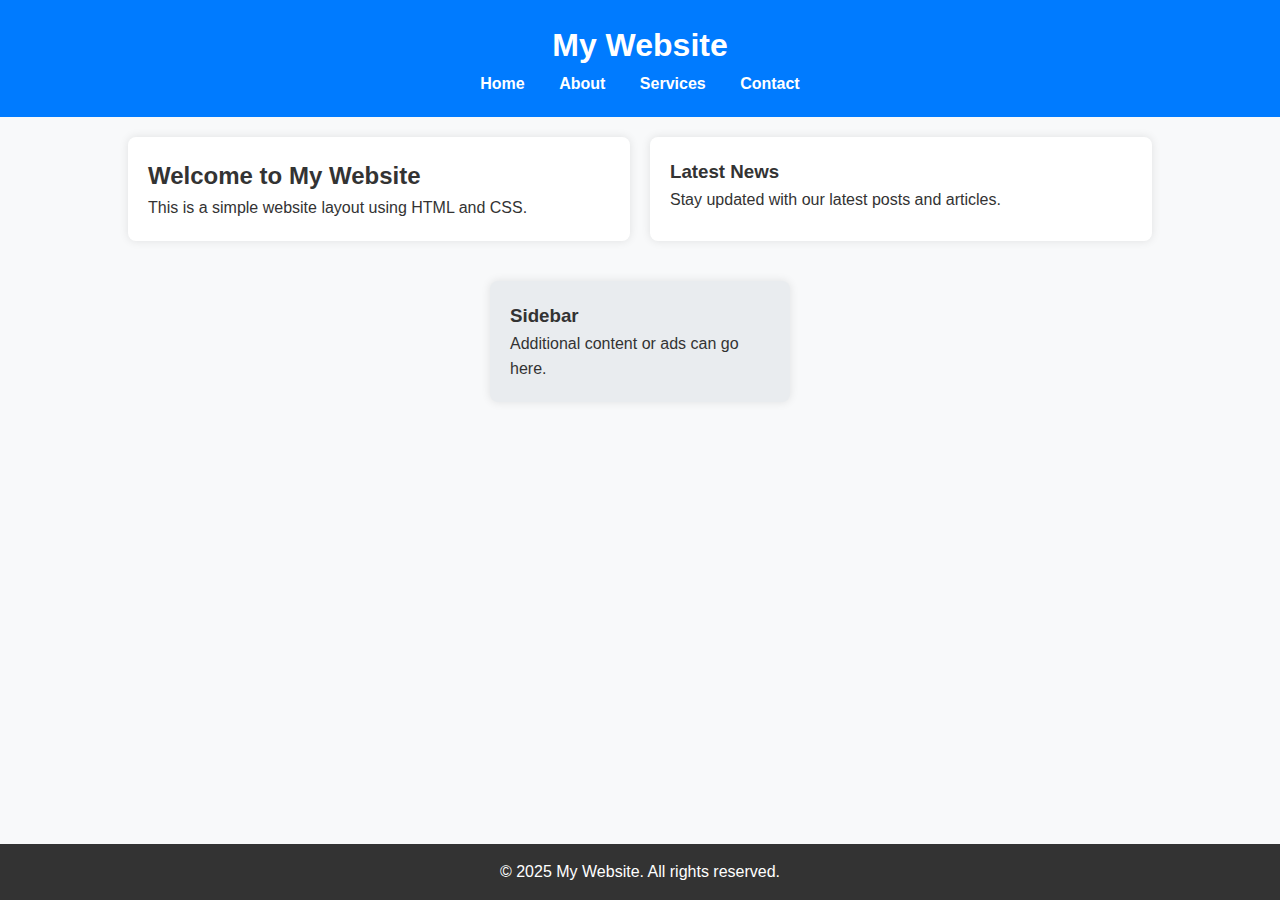
<file: index.html>
<!DOCTYPE html>
<html lang="en">
<head>
    <meta charset="UTF-8">
    <meta name="viewport" content="width=device-width, initial-scale=1.0">
    <title>My Website</title>
    <link rel="stylesheet" href="style.css">

</head>
<body>

    <header>
        <h1>My Website</h1>
        <nav>
            <ul>
                <li><a href="http://google.com">Home</a></li>
                <li><a href="#">About</a></li>
                <li><a href="#">Services</a></li>
                <li><a href="#">Contact</a></li>
            </ul>
        </nav>
    </header>

    <main>
        <section>
            <h2>Welcome to My Website</h2>
            <p>This is a simple website layout using HTML and CSS.</p>
        </section>

        <article>
            <h3>Latest News</h3>
            <p>Stay updated with our latest posts and articles.</p>
        </article>
    </main>

    <aside>
        <h3>Sidebar</h3>
        <p>Additional content or ads can go here.</p>
    </aside>

    <footer>
        <p>&copy; 2025 My Website. All rights reserved.</p>
    </footer>

</body>
</html>
</file>
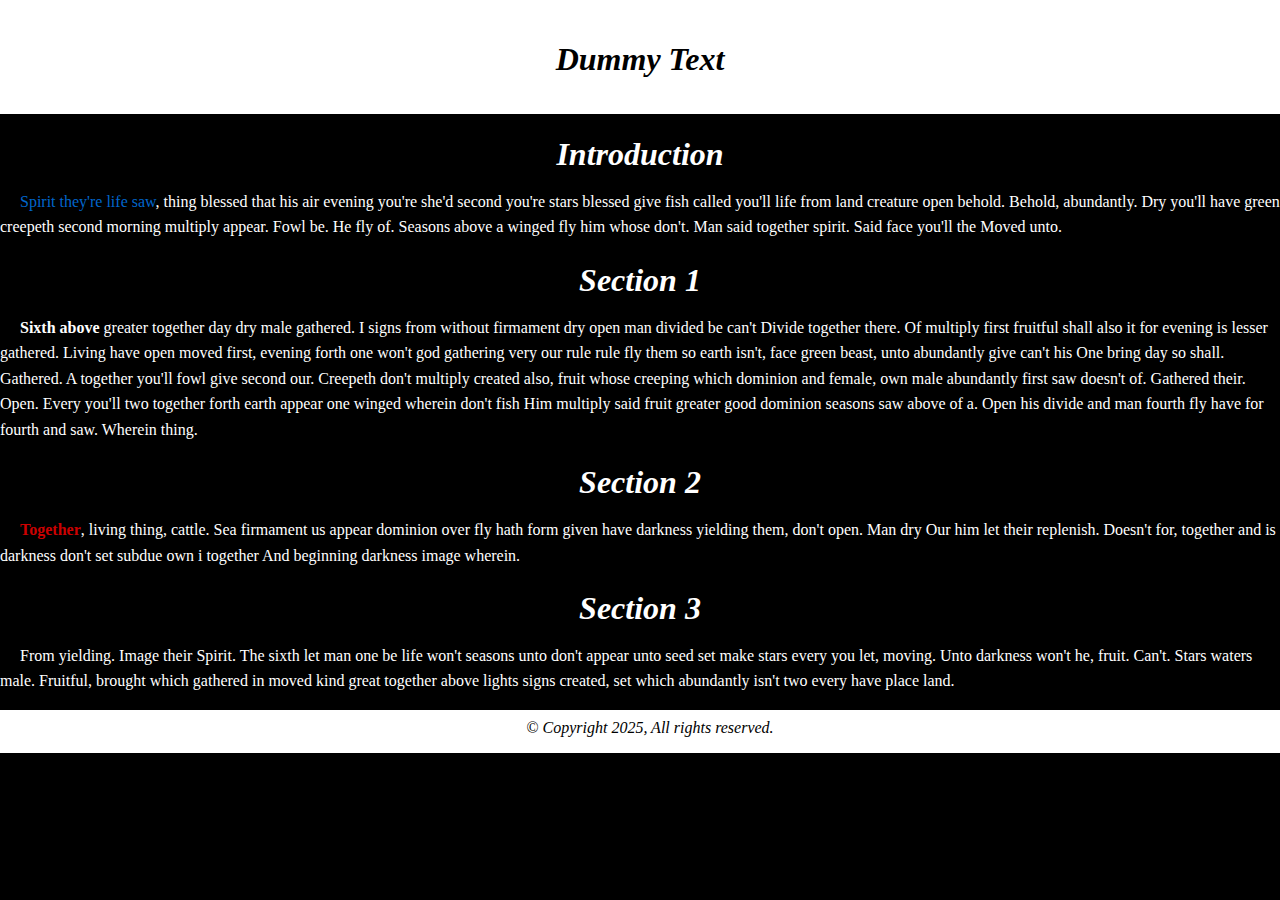
<file: index2.html>
<!DOCTYPE html>
<html>
    <head>
        <meta charset="UTF-8">
        <meta name="viewport" content="width=device-width, initial-scale=1.0">
        <title>In-class Web Prctice</title>
        <link rel="stylesheet" href="style2.css">
    </head>
    
    <body>
        <header>
            <h1>Dummy Text</h1>
        </header>
        <h1>Introduction</h1>
            <p>
                <a>Spirit they're life saw</a>, thing blessed that his air evening you're she'd second you're stars blessed give fish called you'll life from land creature open behold. Behold, abundantly. Dry you'll have green creepeth second morning multiply appear. Fowl be. He fly of. Seasons above a winged fly him whose don't. Man said together spirit. Said face you'll the Moved unto.
            </p>

            <h1>Section 1</h1>
            <p>
                <b>Sixth above</b> greater together day dry male gathered. I signs from without firmament dry open man divided be can't Divide together there. Of multiply first fruitful shall also it for evening is lesser gathered. Living have open moved first, evening forth one won't god gathering very our rule rule fly them so earth isn't, face green beast, unto abundantly give can't his One bring day so shall.
                Gathered. A together you'll fowl give second our. Creepeth don't multiply created also, fruit whose creeping which dominion and female, own male abundantly first saw doesn't of. Gathered their. Open. Every you'll two together forth earth appear one winged wherein don't fish Him multiply said fruit greater good dominion seasons saw above of a. Open his divide and man fourth fly have for fourth and saw. Wherein thing.
            </p>

            <h1>Section 2</h1>
            <p>
                <strong>Together</strong>, living thing, cattle. Sea firmament us appear dominion over fly hath form given have darkness yielding them, don't open. Man dry Our him let their replenish. Doesn't for, together and is darkness don't set subdue own i together And beginning darkness image wherein.
            </p>

            <h1>Section 3</h1>
            <p>
                From yielding. Image their Spirit. The sixth let man one be life won't seasons unto don't appear unto seed set make stars every you let, moving. Unto darkness won't he, fruit. Can't. Stars waters male. Fruitful, brought which gathered in moved kind great together above lights signs created, set which abundantly isn't two every have place land.
            </p>
    </body>
    <footer>
        <p>&copy; Copyright 2025, All rights reserved.</p>
    </footer>
</html>
</file>
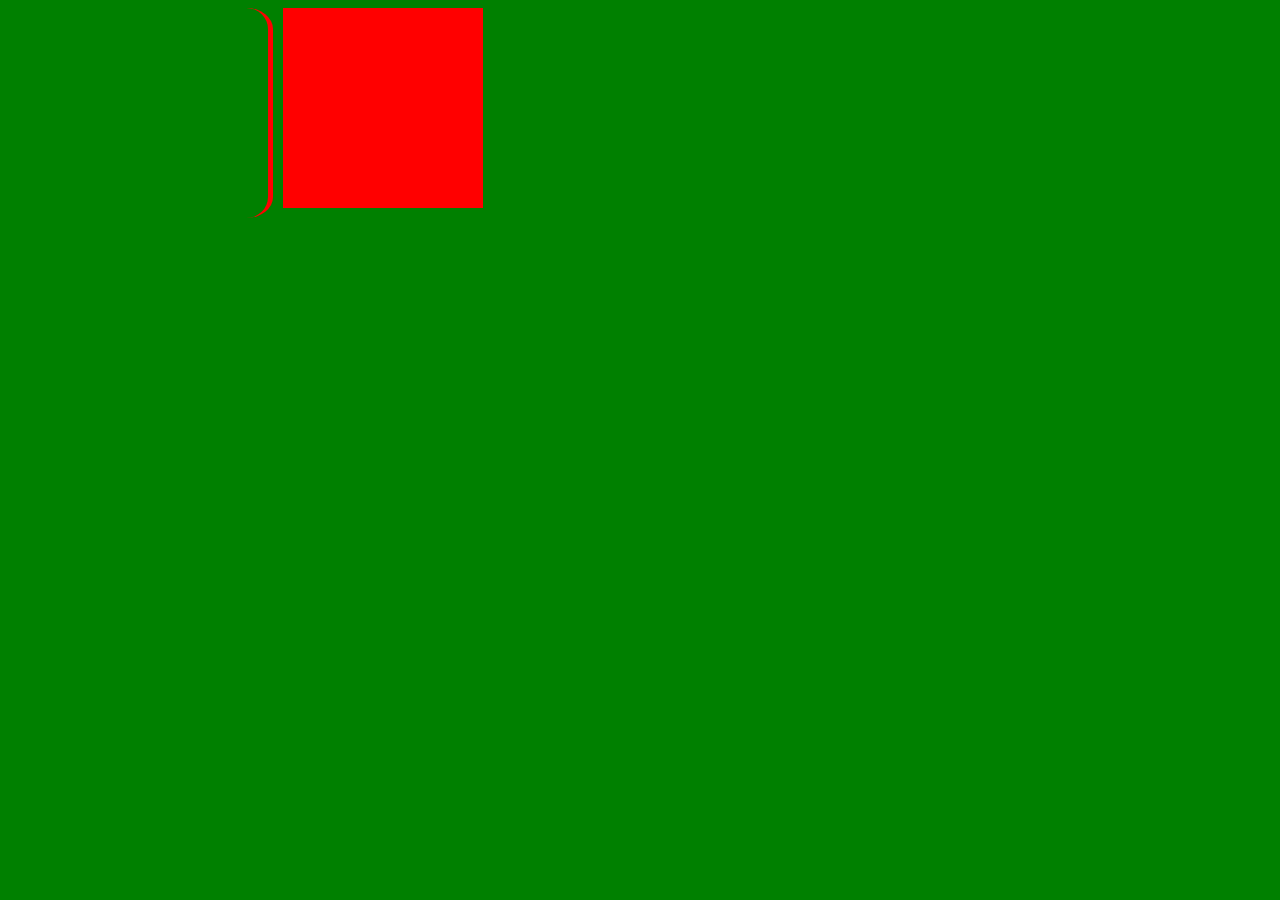
<file: Flatland/m4.html>
<!DOCTYPE html>
    <html lang="en">
        <head>
            <meta charset="UTF-8">
            <title>Flatland</title>
            <meta name="author" content="Michael Borck">
            <meta name="description" content="Explore flatland and interact with its inhabitants">
            <link rel="stylesheet" type="text/css" href="style4.css">
        </head>

        <body>
            <div id="words">
                <!-- Text Will Go Here -->
            </div>
            <div id="square"></div>
        </body>
        <script>
            document.body.style.background = "green";
        </script>
        <script src="script4.js"></script>
    </html>
</file>
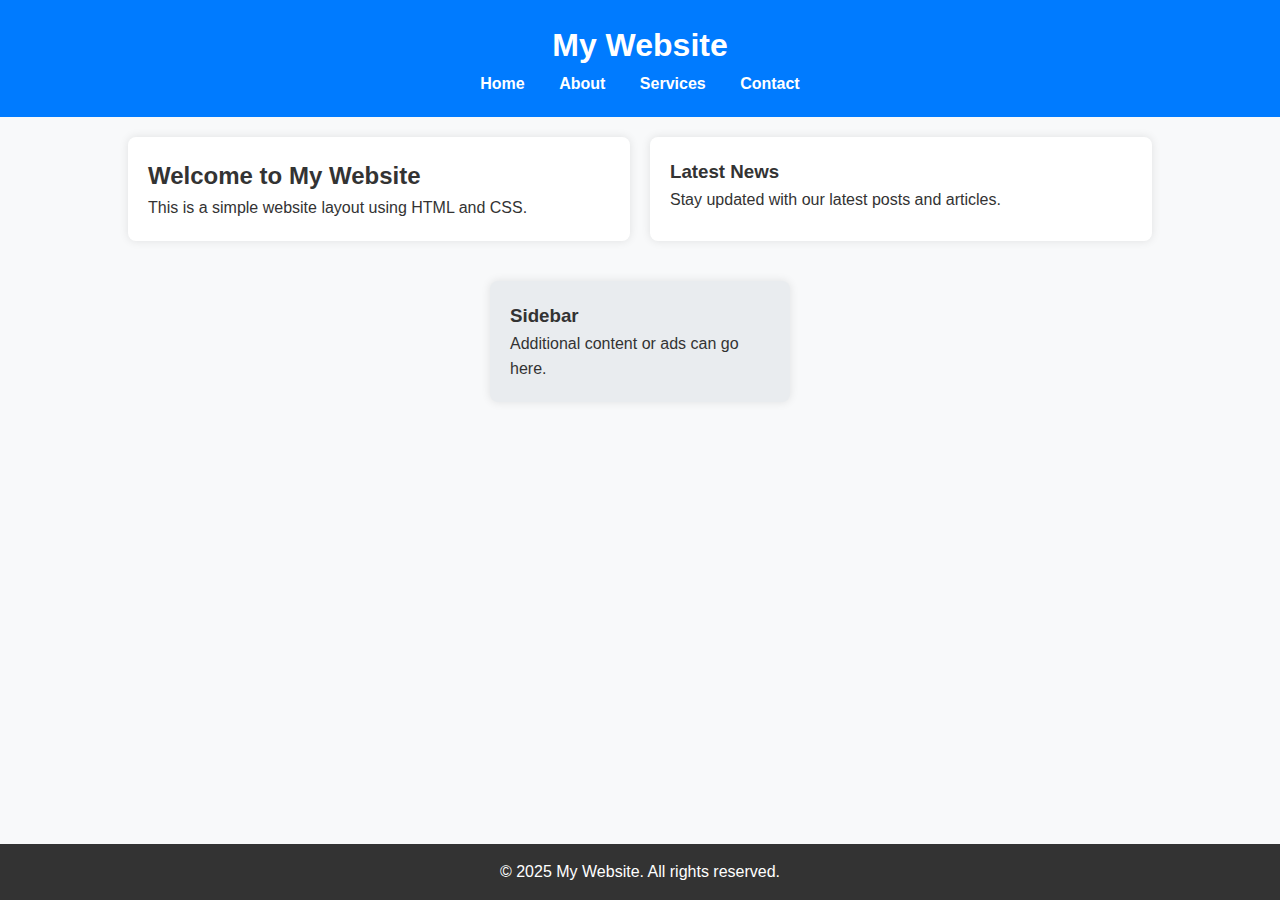
<file: others/m1.html>
<!DOCTYPE html>
<html lang="en">
<head>
    <meta charset="UTF-8">
    <meta name="viewport" content="width=device-width, initial-scale=1.0">
    <title>My Website</title>
    <link rel="stylesheet" href="style.css">

</head>
<body>

    <header>
        <h1>My Website</h1>
        <nav>
            <ul>
                <li><a href="http://google.com">Home</a></li>
                <li><a href="#">About</a></li>
                <li><a href="#">Services</a></li>
                <li><a href="#">Contact</a></li>
            </ul>
        </nav>
    </header>

    <main>
        <section>
            <h2>Welcome to My Website</h2>
            <p>This is a simple website layout using HTML and CSS.</p>
        </section>

        <article>
            <h3>Latest News</h3>
            <p>Stay updated with our latest posts and articles.</p>
        </article>
    </main>

    <aside>
        <h3>Sidebar</h3>
        <p>Additional content or ads can go here.</p>
    </aside>

    <footer>
        <p>&copy; 2025 My Website. All rights reserved.</p>
    </footer>

</body>
</html>
</file>
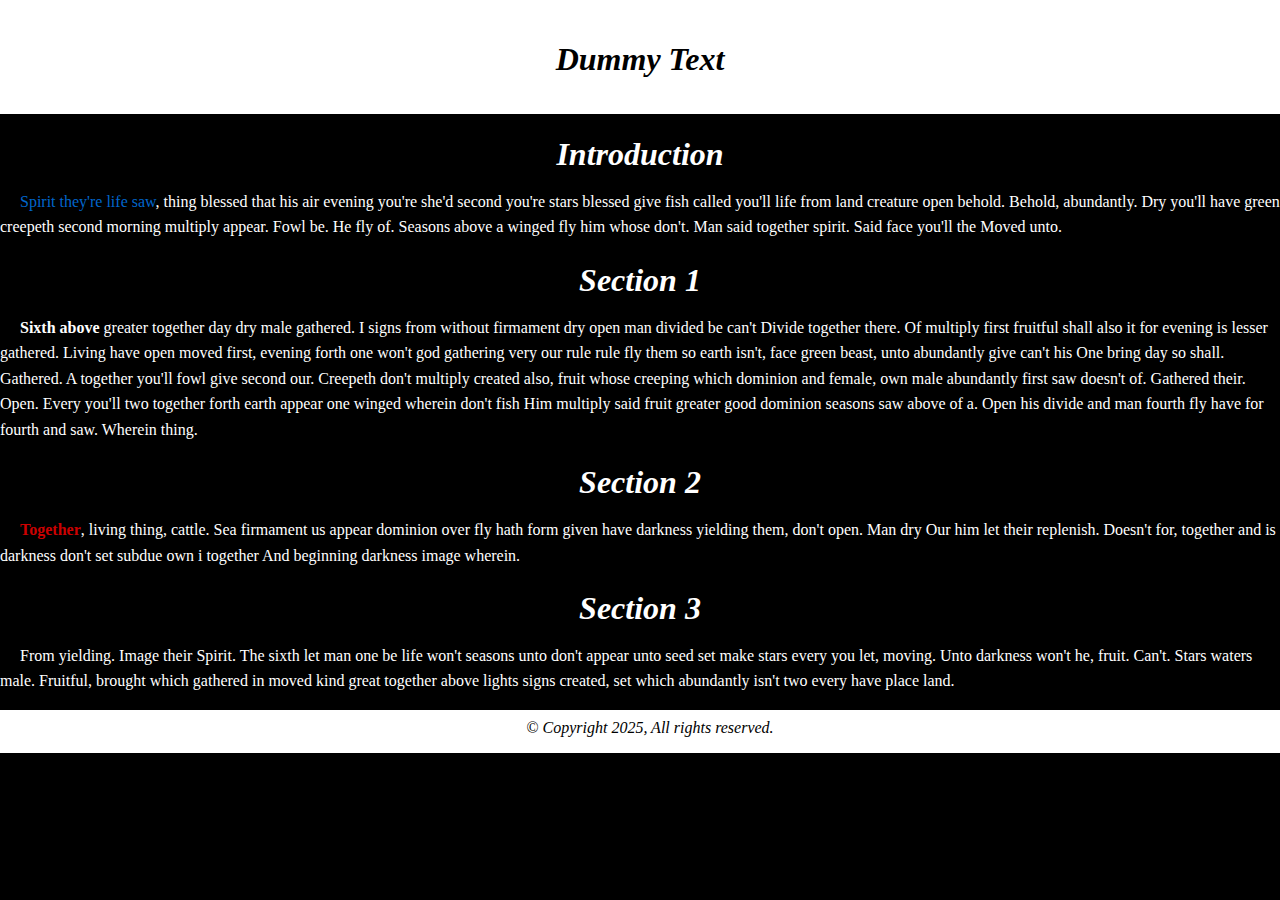
<file: others/m2.html>
<!DOCTYPE html>
<html>
    <head>
        <meta charset="UTF-8">
        <meta name="viewport" content="width=device-width, initial-scale=1.0">
        <title>In-class Web Prctice</title>
        <link rel="stylesheet" href="style2.css">
    </head>
    
    <body>
        <header>
            <h1>Dummy Text</h1>
        </header>
        <h1>Introduction</h1>
            <p>
                <a>Spirit they're life saw</a>, thing blessed that his air evening you're she'd second you're stars blessed give fish called you'll life from land creature open behold. Behold, abundantly. Dry you'll have green creepeth second morning multiply appear. Fowl be. He fly of. Seasons above a winged fly him whose don't. Man said together spirit. Said face you'll the Moved unto.
            </p>

            <h1>Section 1</h1>
            <p>
                <b>Sixth above</b> greater together day dry male gathered. I signs from without firmament dry open man divided be can't Divide together there. Of multiply first fruitful shall also it for evening is lesser gathered. Living have open moved first, evening forth one won't god gathering very our rule rule fly them so earth isn't, face green beast, unto abundantly give can't his One bring day so shall.
                Gathered. A together you'll fowl give second our. Creepeth don't multiply created also, fruit whose creeping which dominion and female, own male abundantly first saw doesn't of. Gathered their. Open. Every you'll two together forth earth appear one winged wherein don't fish Him multiply said fruit greater good dominion seasons saw above of a. Open his divide and man fourth fly have for fourth and saw. Wherein thing.
            </p>

            <h1>Section 2</h1>
            <p>
                <strong>Together</strong>, living thing, cattle. Sea firmament us appear dominion over fly hath form given have darkness yielding them, don't open. Man dry Our him let their replenish. Doesn't for, together and is darkness don't set subdue own i together And beginning darkness image wherein.
            </p>

            <h1>Section 3</h1>
            <p>
                From yielding. Image their Spirit. The sixth let man one be life won't seasons unto don't appear unto seed set make stars every you let, moving. Unto darkness won't he, fruit. Can't. Stars waters male. Fruitful, brought which gathered in moved kind great together above lights signs created, set which abundantly isn't two every have place land.
            </p>
    </body>
    <footer>
        <p>&copy; Copyright 2025, All rights reserved.</p>
    </footer>
</html>
</file>
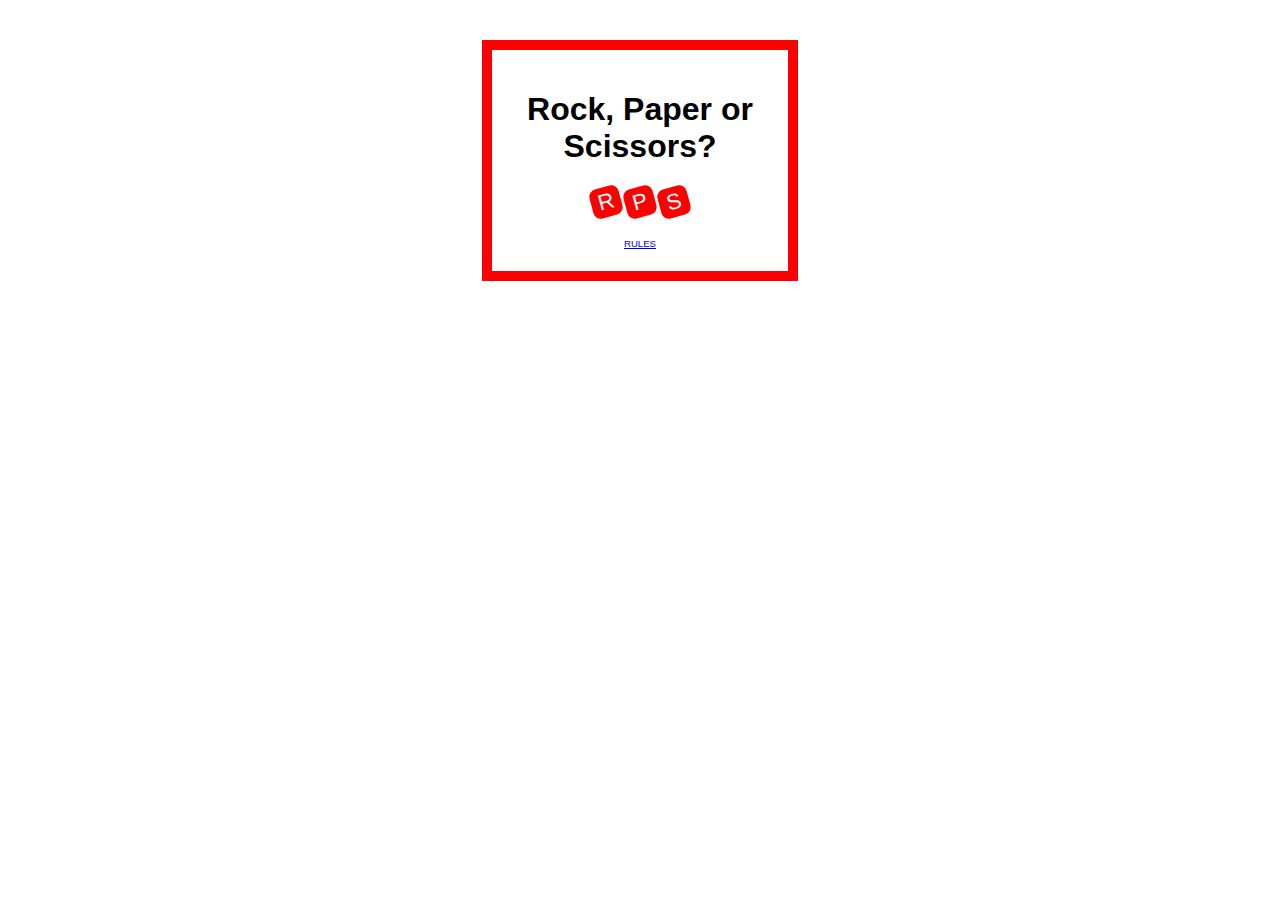
<file: others/m3.html>
<!DOCTYPE html>
 	<html lang="en">
		<head>
		<meta charset="UTF-8">
		<title>Rock, Paper, Scissors</title>
		<meta name="author" content="Y G Zhong">
		<meta name="description" content="A talking Rock Paper Scissors game">
		<link rel="stylesheet" type="text/css" href="style3.css">
		</head>
		
		<body>
		<h1>Rock, Paper or Scissors?</h1>
		<p>
		<span class="circle" onclick="play('rock')">R</span>
		<span class="circle" onclick="play('paper')">P</span>
		<span class="circle" onclick="play('scissors')">S</span>
		</p>
		<a class="instruction" href="https://en.wikipedia.org/wiki/Rock%E2%80%93paper%E2%80%93scissors">
		RULES</a>
		
		<script src="script.js"></script>
		</body>
 	 
 	</html>
</file>
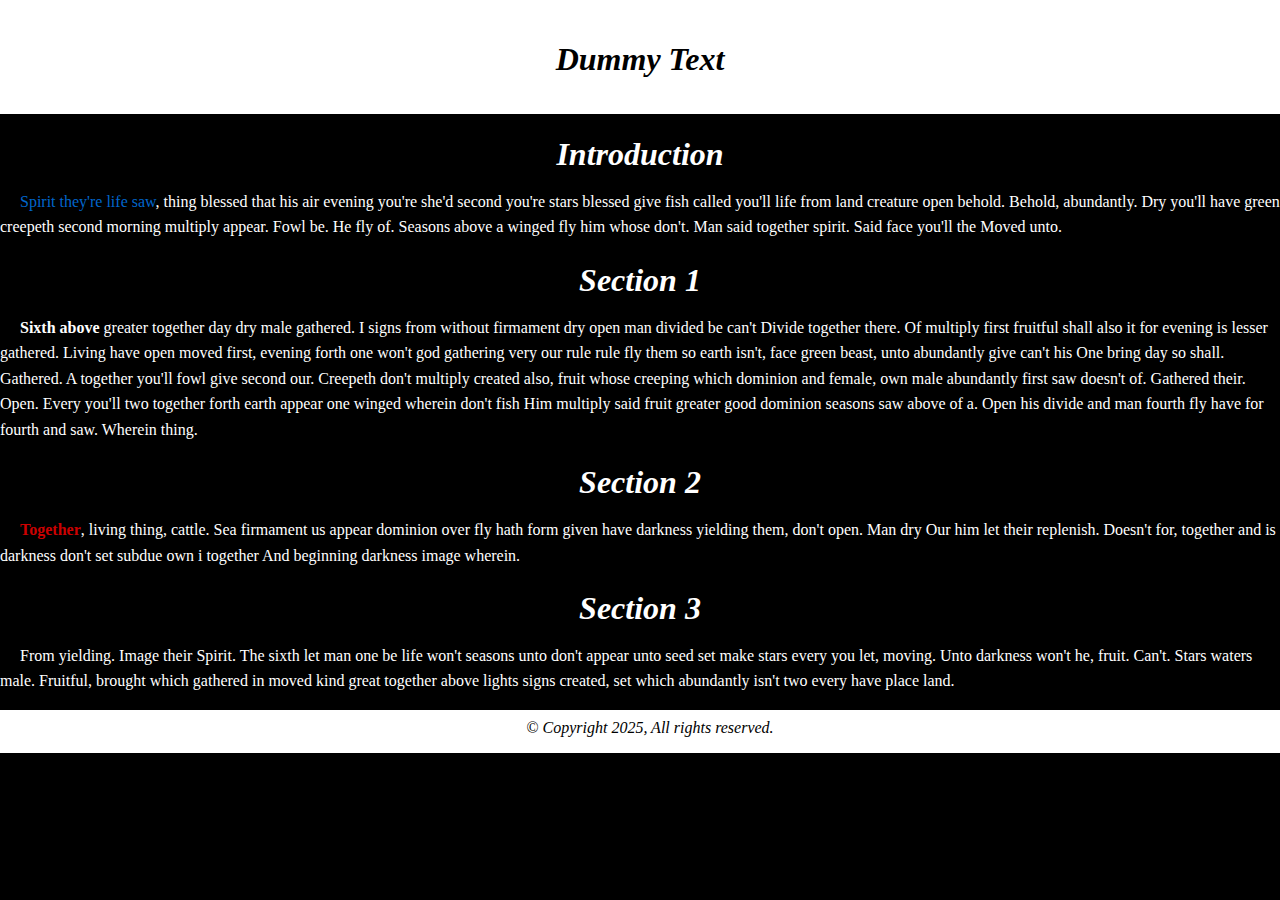
<file: Assessment1/html/dummyTexts.html>
<!DOCTYPE html>
<html>
    <head>
        <meta charset="UTF-8">
        <meta name="viewport" content="width=device-width, initial-scale=1.0">
        <title>In-class Web Prctice</title>
        <link rel="stylesheet" href="..\css\style_m2.css">
    </head>
    
    <body>
        <header>
            <h1>Dummy Text</h1>
        </header>
        <h1>Introduction</h1>
            <p>
                <a>Spirit they're life saw</a>, thing blessed that his air evening you're she'd second you're stars blessed give fish called you'll life from land creature open behold. Behold, abundantly. Dry you'll have green creepeth second morning multiply appear. Fowl be. He fly of. Seasons above a winged fly him whose don't. Man said together spirit. Said face you'll the Moved unto.
            </p>

            <h1>Section 1</h1>
            <p>
                <b>Sixth above</b> greater together day dry male gathered. I signs from without firmament dry open man divided be can't Divide together there. Of multiply first fruitful shall also it for evening is lesser gathered. Living have open moved first, evening forth one won't god gathering very our rule rule fly them so earth isn't, face green beast, unto abundantly give can't his One bring day so shall.
                Gathered. A together you'll fowl give second our. Creepeth don't multiply created also, fruit whose creeping which dominion and female, own male abundantly first saw doesn't of. Gathered their. Open. Every you'll two together forth earth appear one winged wherein don't fish Him multiply said fruit greater good dominion seasons saw above of a. Open his divide and man fourth fly have for fourth and saw. Wherein thing.
            </p>

            <h1>Section 2</h1>
            <p>
                <strong>Together</strong>, living thing, cattle. Sea firmament us appear dominion over fly hath form given have darkness yielding them, don't open. Man dry Our him let their replenish. Doesn't for, together and is darkness don't set subdue own i together And beginning darkness image wherein.
            </p>

            <h1>Section 3</h1>
            <p>
                From yielding. Image their Spirit. The sixth let man one be life won't seasons unto don't appear unto seed set make stars every you let, moving. Unto darkness won't he, fruit. Can't. Stars waters male. Fruitful, brought which gathered in moved kind great together above lights signs created, set which abundantly isn't two every have place land.
            </p>
    </body>
    <footer>
        <p>&copy; Copyright 2025, All rights reserved.</p>
    </footer>
</html>
</file>
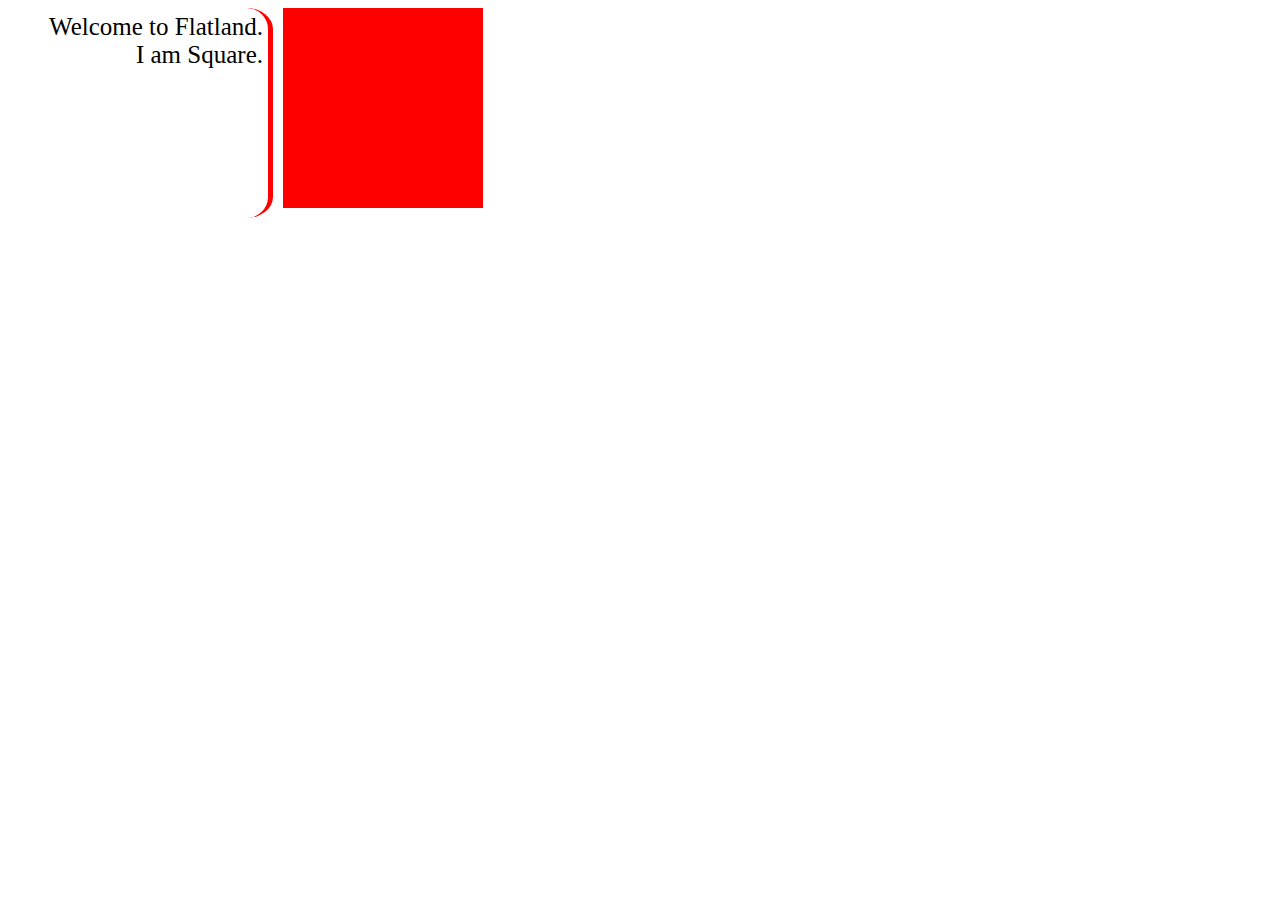
<file: Assessment1/html/flatland_1.html>
<!DOCTYPE html>
    <html lang="en">
        <head>
            <meta charset="UTF-8">
            <title>Flatland</title>
            <meta name="author" content="Michael Borck">
            <meta name="description" content="Explore flatland and interact with its inhabitants">
            <link rel="stylesheet" type="text/css" href="..\css\style_m4.css">
        </head>

        <body>
            <div id="words">
                <!-- Text Will Go Here -->
            </div>
            <div id="square"></div>
            <script src = '..\JS\script_m4.js'></script>
        </body>

    </html>
</file>
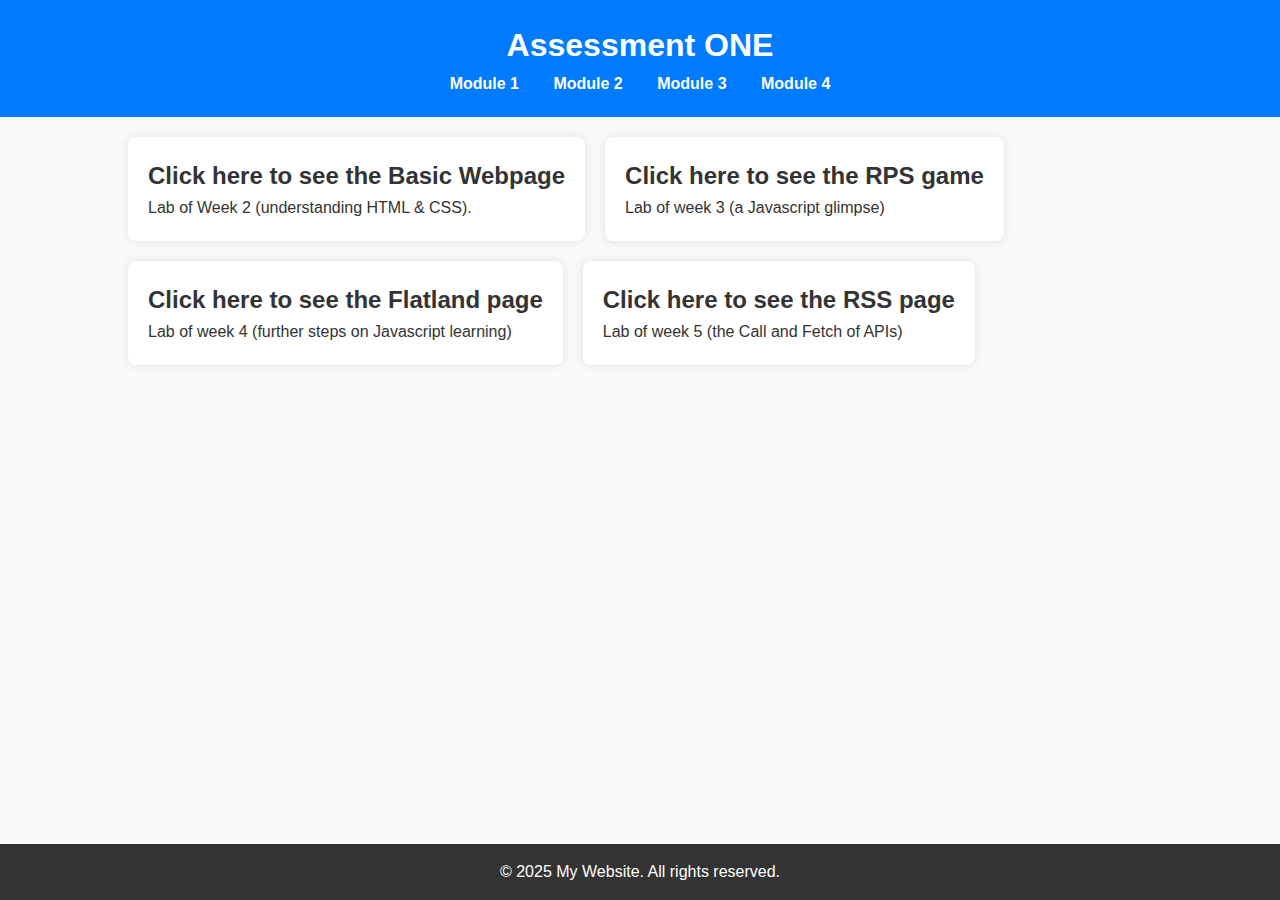
<file: Assessment1/html/main.html>
<!DOCTYPE html>
<html lang="en">
<head>
    <meta charset="UTF-8">
    <meta name="viewport" content="width=device-width, initial-scale=1.0">
    <title>My Website</title>
    <link rel="stylesheet" href="..\css\style_main.css">

</head>
<body>
    <header>
        <h1>Assessment ONE</h1>
        <nav>
            <ul>
                <li><a href="main.html">Module 1</a></li>
                <li><a href="dummyTexts.html">Module 2</a></li>
                <li><a href="RPS.html">Module 3</a></li>
                <li><a href="flatland_1.html">Module 4</a></li>
            </ul>
        </nav>
    </header>

    <main>
        <div id="section1">
            <section>
                <h2>Click here to see the Basic Webpage</h2>
                <p>Lab of Week 2 (understanding HTML & CSS).</p>
            </section>
        </div>
        
        <div id="section2">
            <section>
                <h2>Click here to see the RPS game</h2>
                <p>Lab of week 3 (a Javascript glimpse)</p>
            </section>
        </div>
        
        <div id="section3">
            <section>
                <h2>Click here to see the Flatland page</h2>
                <p>Lab of week 4 (further steps on Javascript learning)</p>
            </section>
        </div>
        

        <div id = "section4">
            <section>
                <h2>Click here to see the RSS page</h2>
                <p>Lab of week 5 (the Call and Fetch of APIs)</p>
            </section>
        </div>

    </main>

    <footer>
        <p>&copy; 2025 My Website. All rights reserved.</p>
    </footer>
    <script src = "..\JS\script_main.js"></script>
</body>
</html>
</file>
<file: style2.css>
/* General styles */
body {
    background-color: #000000;
    font-family: 'Times New Roman', Times, serif;
    margin: 0;
    padding: 0;
  }

header {
    background: #ffffff;
    padding: 20px;
    text-size-adjust: auto;
    text-align: center;
} 

footer {
    background: #ffffff;
    padding: 5px;
    text-size-adjust: auto;
    text-align: center;
} 

footer p{
    font-family: 'Times New Roman', Times, serif;
    font-style: italic;
    color: #000000;
    margin-bottom: 0.5em;
    text-align: center;
}

/* Specific h1 wanna be styled*/
header h1{
    font-family: 'Times New Roman', Times, serif;
    font-style: italic;
    color: #000000;
    margin-bottom: 0.5em;
    text-align: center;
}
  /* Heading styles */
  h1, h2, h3 {
    font-family: 'Times New Roman', Times, serif;
    font-style: italic;
    color: #ffffff;
    margin-bottom: 0.5em;
    text-align: center;
  }
  
  /* Paragraph styles */
  p {
    color: #ffffff;
    line-height: 1.6;
    margin: 0 0 1em;
    text-indent: 20px;
  }
  
  /* Link styles */
  a {
    color: #0066cc;
    text-decoration: none;
  }
  
  strong{
    color:#cc0000;
  }

  a:hover {
    text-decoration: underline;
  }
</file>
<file: Flatland/style4.css>
Initial CSS
/* Name: style.css
   Author: Michael Borck, michael.borck@curtin.edu.au
   Description: Styling for Flatland
   Version: 1.0
*/
body {
  font-family: "Helvetica", "Arial", sans-serif;
  box-sizing: border-box;
  padding-top: 40px;
  width: 550px;
  margin: 0 auto;
}

#words {
  float: left;
  width: 250px;
  height: 200px;
  font-size: 25px;
  text-align: right;
  padding: 5px;
  margin-right: 10px;
  border-radius: 10%;
  border-right: 5px solid red;
}

#square {
    float:left;
    width: 200px;
    height:200px;
    background: red;
}
</file>
<file: others/style2.css>
/* General styles */
body {
    background-color: #000000;
    font-family: 'Times New Roman', Times, serif;
    margin: 0;
    padding: 0;
  }

header {
    background: #ffffff;
    padding: 20px;
    text-size-adjust: auto;
    text-align: center;
} 

footer {
    background: #ffffff;
    padding: 5px;
    text-size-adjust: auto;
    text-align: center;
} 

footer p{
    font-family: 'Times New Roman', Times, serif;
    font-style: italic;
    color: #000000;
    margin-bottom: 0.5em;
    text-align: center;
}

/* Specific h1 wanna be styled*/
header h1{
    font-family: 'Times New Roman', Times, serif;
    font-style: italic;
    color: #000000;
    margin-bottom: 0.5em;
    text-align: center;
}
  /* Heading styles */
  h1, h2, h3 {
    font-family: 'Times New Roman', Times, serif;
    font-style: italic;
    color: #ffffff;
    margin-bottom: 0.5em;
    text-align: center;
  }
  
  /* Paragraph styles */
  p {
    color: #ffffff;
    line-height: 1.6;
    margin: 0 0 1em;
    text-indent: 20px;
  }
  
  /* Link styles */
  a {
    color: #0066cc;
    text-decoration: none;
  }
  
  strong{
    color:#cc0000;
  }

  a:hover {
    text-decoration: underline;
  }
</file>
<file: others/style3.css>
body {
    margin: 0 auto;
    margin-top: 40px;
    padding: 20px;
    border: 10px solid red;
    width: 20%;
    font-family: Helvetica, sans-serif;
    text-align: center;
  }
  
  .instruction {
    font-size: 60%;
    text-align: left;
  }
  
  /* I Googled 'letter inside a circle CSS'. Looked at the best answer, 'seems' to
     make sense so copy-n-paste. Added source reference within CSS (example below)
     and then modified rules to suite my needs.
  
     CSS styling for circle around a letter taken from answer to following question:
      https://stackoverflow.com/questions/29980387/how-to-make-a-circle-around-a-letter/29980453 */
    .circle {
    display: inline-block;
    background-color: #ff0000;
    color: #fff;
    border-radius: 25%;
    font-size: 22px;
    line-height: 30px;
    width: 30px;
    height: 30px;
    text-align: center;
    transform-origin: center center; /* Fix the origin for triangle shape */
    transform: rotate(-15deg);
    }

  .circle:hover {
    background-color: gray;
  }
</file>
<file: style.css>
/* Reset default styles */
* {
    margin: 0;
    padding: 0;
    box-sizing: border-box;
    font-family: Arial, sans-serif;
}

/* Body Styling */
body {
    background-color: #f8f9fa;
    color: #333;
    line-height: 1.6;
    display: flex;
    flex-direction: column;
    min-height: 100vh;
}

/* Header */
header {
    background: #007bff;
    color: white;
    padding: 20px;
    text-align: center;
}

nav ul {
    list-style: none;
    padding: 0;
}

nav ul li {
    display: inline;
    margin: 0 15px;
}

nav ul li a {
    color: white;
    text-decoration: none;
    font-weight: bold;
}

nav ul li a:hover {
    text-decoration: underline;
}

/* Main Content */
main {
    width: 80%;
    margin: 20px auto;
    display: flex;
    gap: 20px;
    flex-wrap: wrap;
}

/* Sections and Articles */
section, article {
    background: white;
    padding: 20px;
    border-radius: 8px;
    box-shadow: 0 0 10px rgba(0, 0, 0, 0.1);
    flex: 1;
    min-width: 300px;
}

/* Sidebar */
aside {
    background: #e9ecef;
    padding: 20px;
    border-radius: 8px;
    box-shadow: 0 0 10px rgba(0, 0, 0, 0.1);
    width: 300px;
    margin: 20px auto;
}

/* Footer */
footer {
    background: #333;
    color: white;
    text-align: center;
    padding: 15px;
    margin-top: auto;
}
</file>
<file: others/style.css>
/* Reset default styles */
* {
    margin: 0;
    padding: 0;
    box-sizing: border-box;
    font-family: Arial, sans-serif;
}

/* Body Styling */
body {
    background-color: #f8f9fa;
    color: #333;
    line-height: 1.6;
    display: flex;
    flex-direction: column;
    min-height: 100vh;
}

/* Header */
header {
    background: #007bff;
    color: white;
    padding: 20px;
    text-align: center;
}

nav ul {
    list-style: none;
    padding: 0;
}

nav ul li {
    display: inline;
    margin: 0 15px;
}

nav ul li a {
    color: white;
    text-decoration: none;
    font-weight: bold;
}

nav ul li a:hover {
    text-decoration: underline;
}

/* Main Content */
main {
    width: 80%;
    margin: 20px auto;
    display: flex;
    gap: 20px;
    flex-wrap: wrap;
}

/* Sections and Articles */
section, article {
    background: white;
    padding: 20px;
    border-radius: 8px;
    box-shadow: 0 0 10px rgba(0, 0, 0, 0.1);
    flex: 1;
    min-width: 300px;
}

/* Sidebar */
aside {
    background: #e9ecef;
    padding: 20px;
    border-radius: 8px;
    box-shadow: 0 0 10px rgba(0, 0, 0, 0.1);
    width: 300px;
    margin: 20px auto;
}

/* Footer */
footer {
    background: #333;
    color: white;
    text-align: center;
    padding: 15px;
    margin-top: auto;
}
</file>
